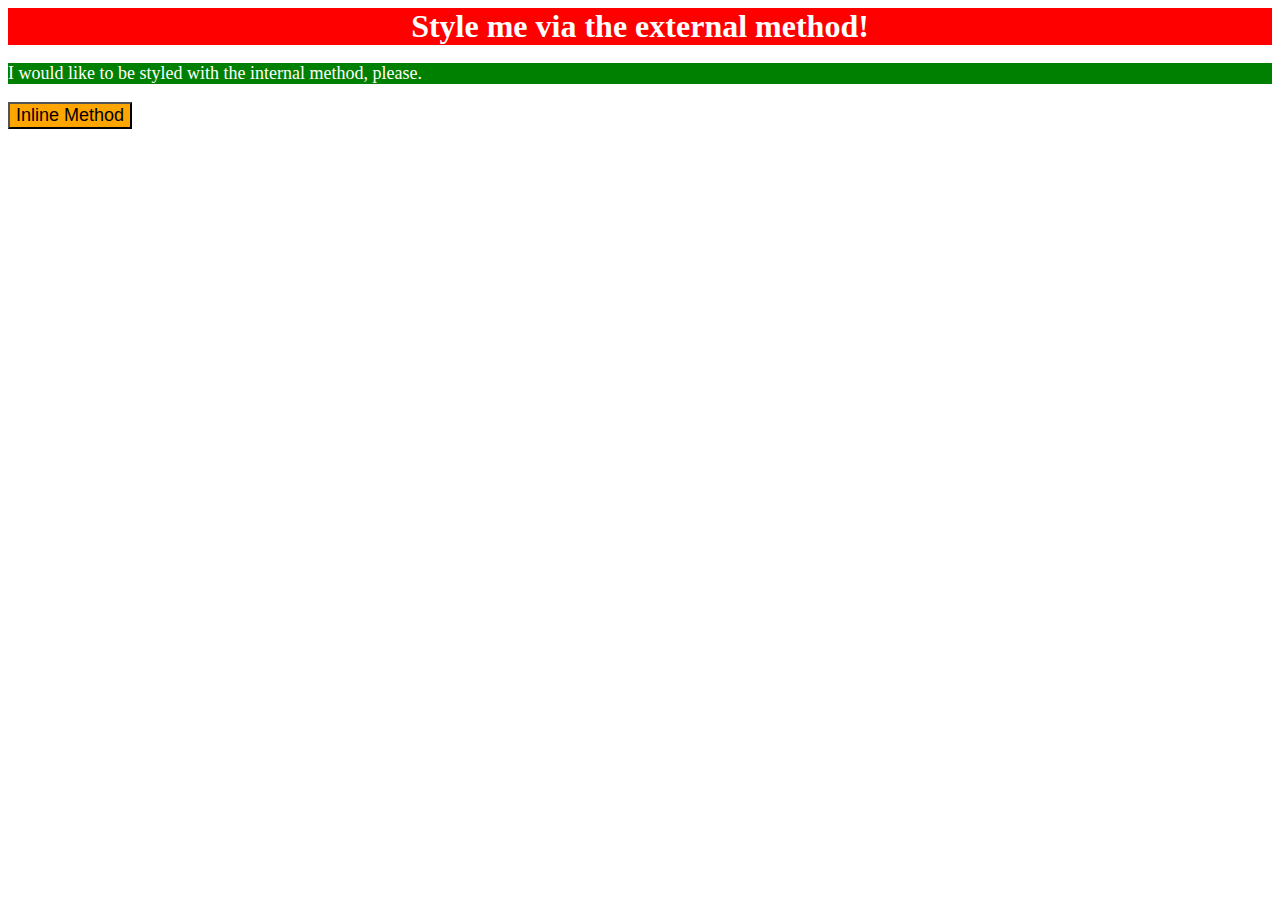
<file: foundations/01-css-methods/index.html>
<!DOCTYPE html>
<html lang="en">
  <head>
    <link rel = stylesheet href="styles.css">
    <style>
      p {
        background-color: green;
        color: white;
        font-size: 18px;
      }
    </style>
    <meta charset="UTF-8">
    <meta http-equiv="X-UA-Compatible" content="IE=edge">
    <meta name="viewport" content="width=device-width, initial-scale=1.0">
    <title>Methods for Adding CSS</title>
  </head>
  <body>
    <div>Style me via the external method!</div>
    <p>I would like to be styled with the internal method, please.</p>
    <button style="background-color: orange; font-size: 18px;">Inline Method</button>
  </body>
</html>
</file>
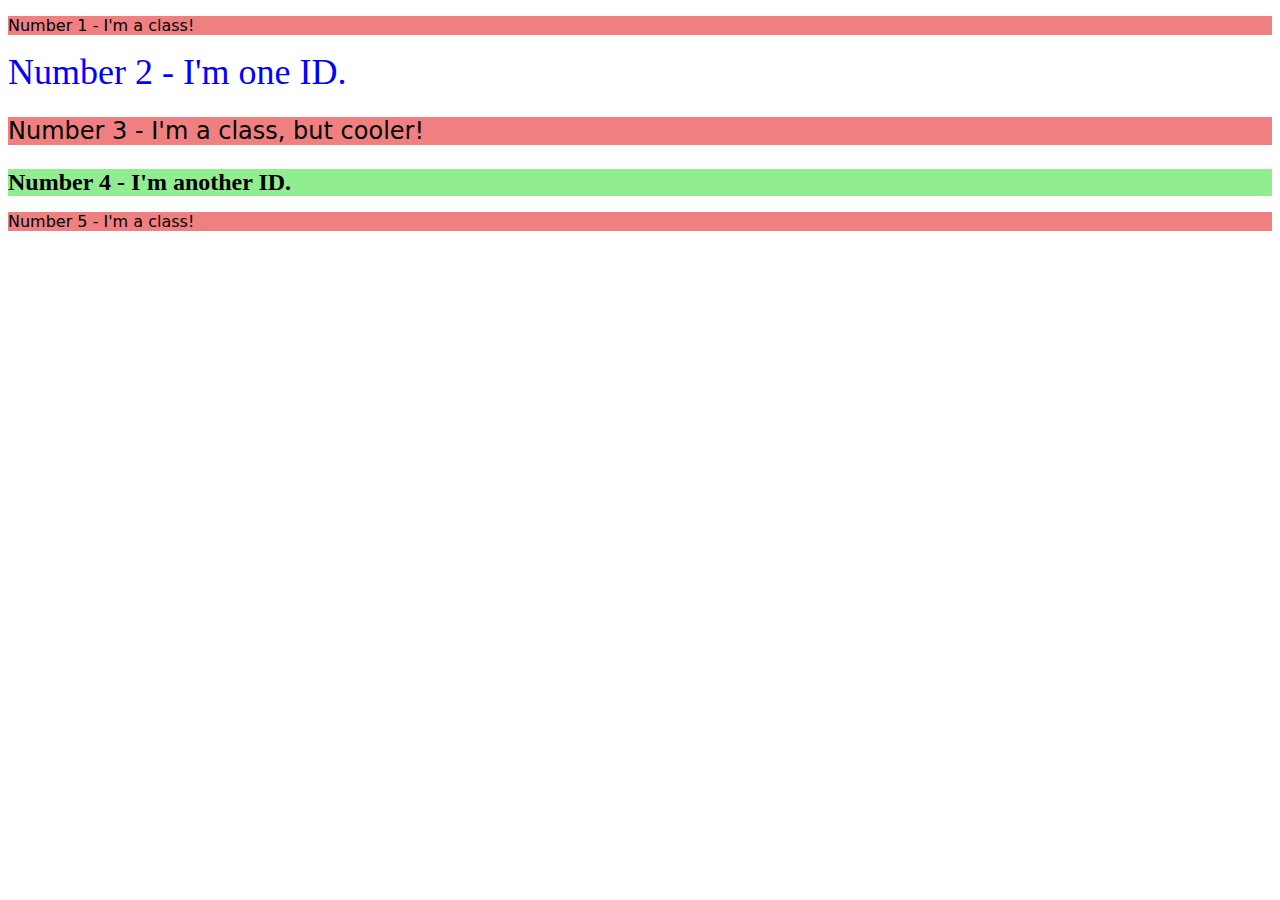
<file: foundations/02-class-id-selectors/index.html>
<!DOCTYPE html>
<html lang="en">
  <head>
    <link rel="stylesheet" href="style.css">
    <meta charset="UTF-8">
    <meta http-equiv="X-UA-Compatible" content="IE=edge">
    <meta name="viewport" content="width=device-width, initial-scale=1.0">
    <title>Class and ID Selectors</title>
    <link rel="stylesheet" href="style.css">
  </head>
  <body>
    <p class="my_class" id="no1">Number 1 - I'm a class!</p>
    <div id="no2">Number 2 - I'm one ID.</div>
    <p class="my_class" id="no3">Number 3 - I'm a class, but cooler!</p>
    <div id="no4">Number 4 - I'm another ID.</div>
    <p class="my_class" id="no5">Number 5 - I'm a class!</p>
  </body>
</html>
</file>
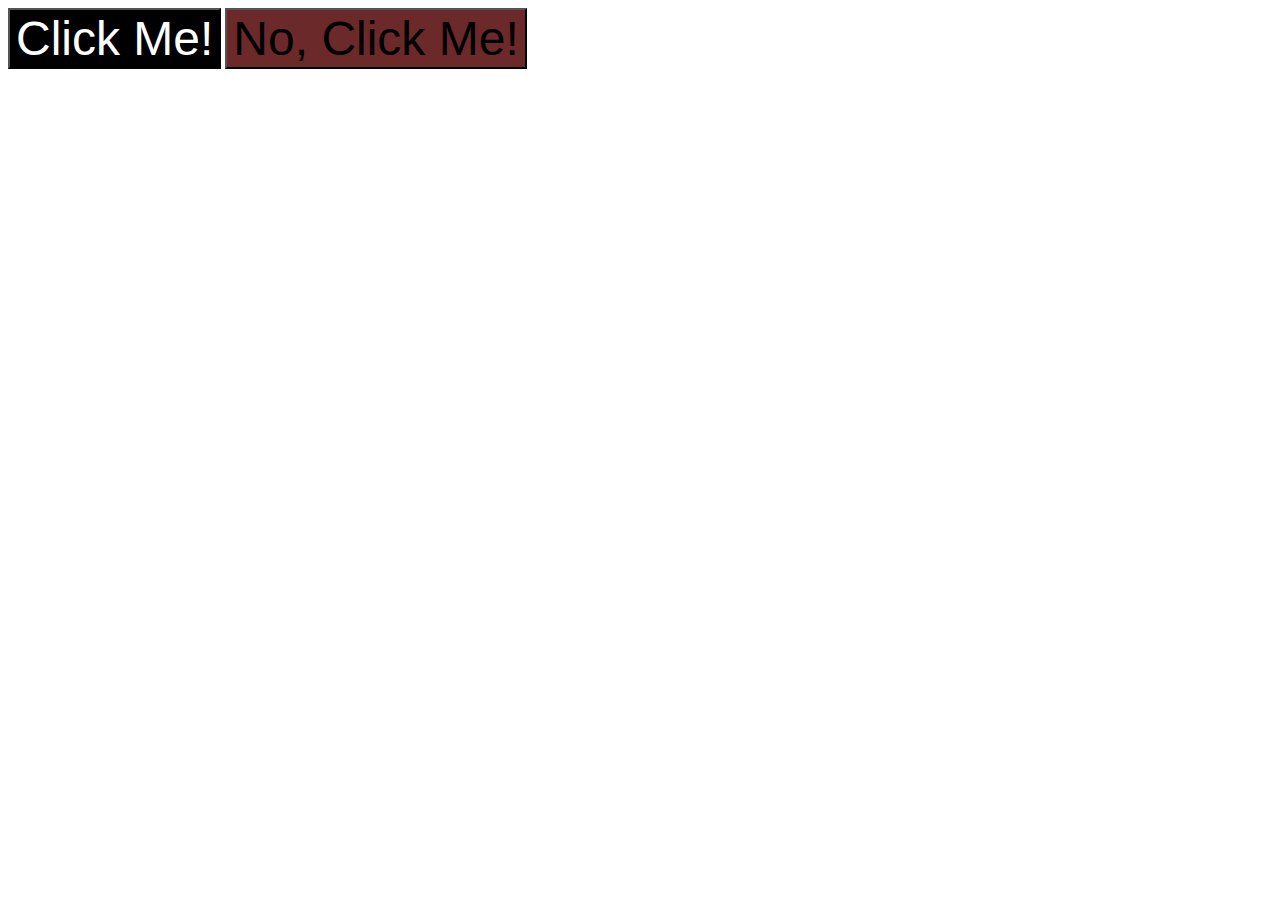
<file: foundations/03-grouping-selectors/index.html>
<!DOCTYPE html>
<html lang="en">
  <head>
    <meta charset="UTF-8">
    <meta http-equiv="X-UA-Compatible" content="IE=edge">
    <meta name="viewport" content="width=device-width, initial-scale=1.0">
    <title>Grouping Selectors</title>
    <link rel="stylesheet" href="style.css">
  </head>
  <body>
    <button class="myclass" id="button1">Click Me!</button>
    <button class="myclass" id="button2">No, Click Me!</button>
  </body>
</html>
</file>
<file: foundations/01-css-methods/styles.css>
/*  styles.css */
div {
color: white;
background-color: red;
font-size: 32px;
text-align: center;
font-weight: 700;
}
</file>
<file: foundations/02-class-id-selectors/style.css>
#no2 {
    color: blue;
    font-size: 36px;
}

#no3 {
    font-size: 24px;
}

#no4 {
    background-color: lightgreen;
    font-size: 24px;
    font-weight: bold;
}
.my_class{
    background-color: lightcoral;
    font-family: 'Verdana', dejaVu sans, sans-serif;
}
</file>
<file: foundations/03-grouping-selectors/style.css>
.myclass {
    font-size: 48px;
    font-family: Helvetica, 'Times New Roman' ,sans-serif;
}

#button1 {
    background-color: black;
    color: white;
}

#button2 {
    background-color: rgb(107, 41, 41);
}
</file>
